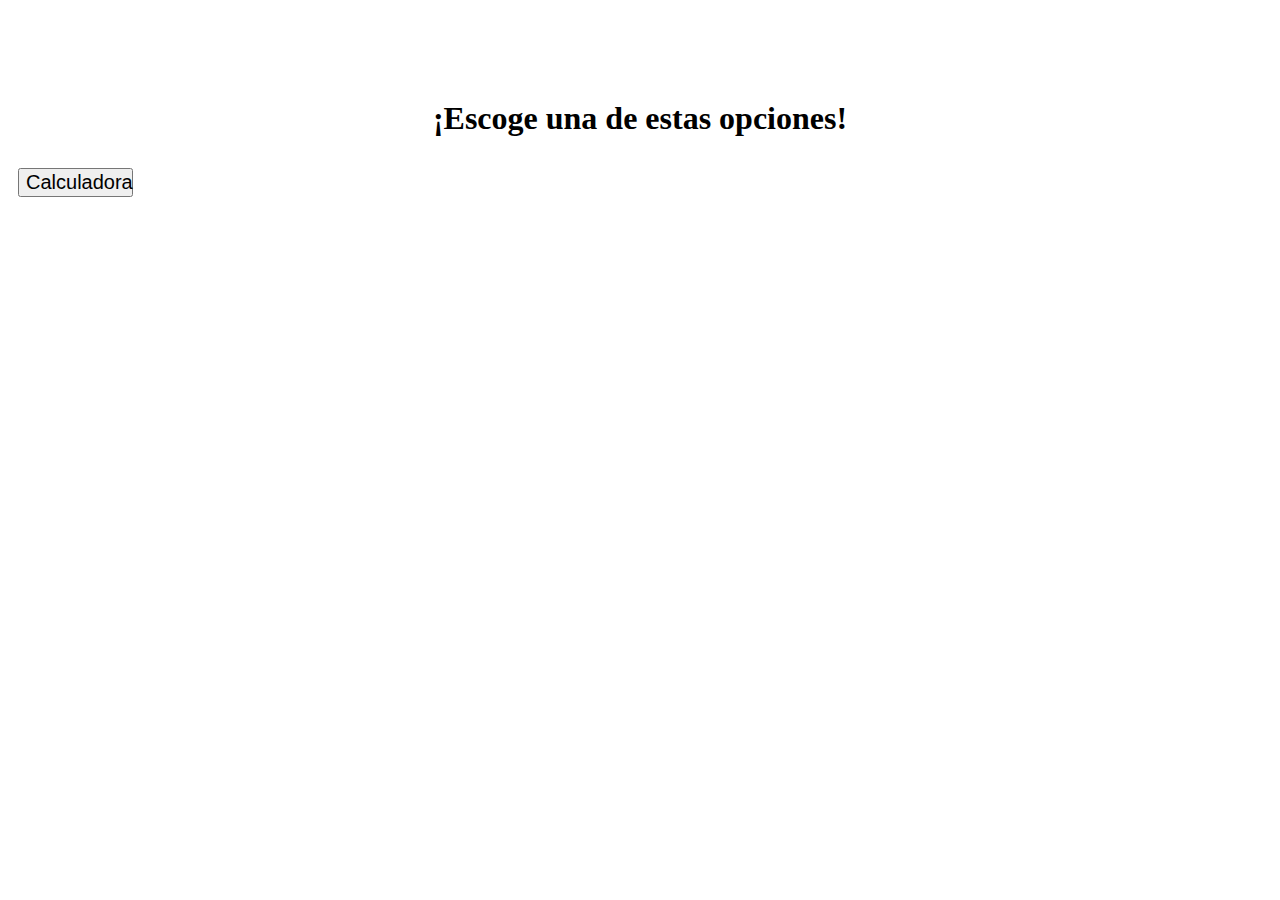
<file: proyecto/index.html>
<!DOCTYPE html>
<html lang="en">
<head>
    <meta charset="UTF-8">
    <meta name="viewport" content="width=device-width, initial-scale=1.0">
    <title>Document</title>
    <link href="https://cdn.jsdelivr.net/npm/bootstrap@5.0.0-beta1/dist/css/bootstrap.min.css" rel="stylesheet" integrity="sha384-giJF6kkoqNQ00vy+HMDP7azOuL0xtbfIcaT9wjKHr8RbDVddVHyTfAAsrekwKmP1" crossorigin="anonymous">
    <link rel="stylesheet" href="style.css">
</head>
<body>
    <h1 class="firstTitle">¡Escoge una de estas opciones!</h1>
    <button class="boton btn btn-danger" onclick="calculadora()">Calculadora</button>
    <script src="javascript.js"></script>
</body>
</html>
</file>
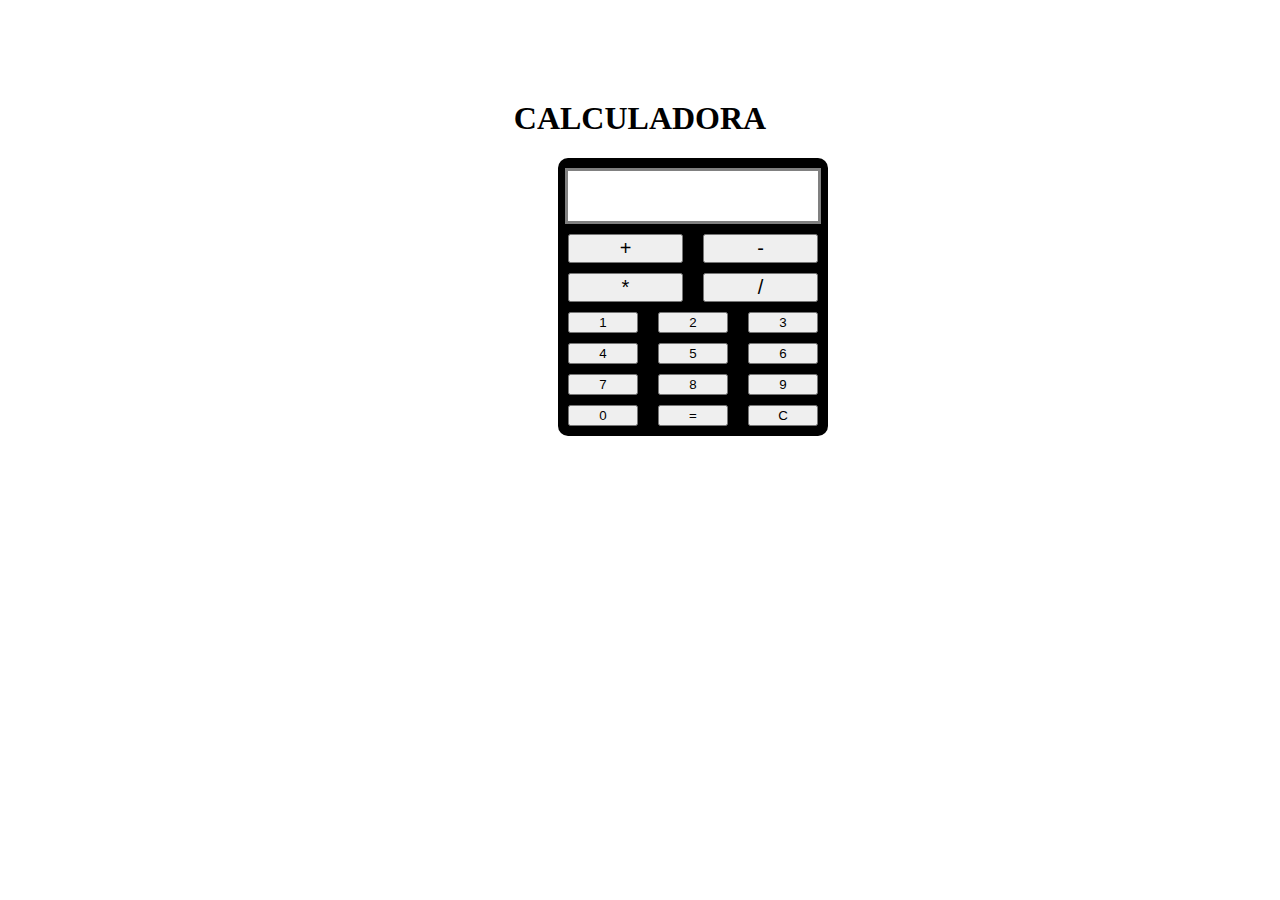
<file: proyecto/calculadora.html>
<!DOCTYPE html>
<html lang="en">
<head>
    <meta charset="UTF-8">
    <meta name="viewport" content="width=device-width, initial-scale=1.0">
    <link href="https://cdn.jsdelivr.net/npm/bootstrap@5.0.0-beta1/dist/css/bootstrap.min.css" rel="stylesheet" integrity="sha384-giJF6kkoqNQ00vy+HMDP7azOuL0xtbfIcaT9wjKHr8RbDVddVHyTfAAsrekwKmP1" crossorigin="anonymous">
    <link rel="stylesheet" href="style.css">
    <title>Calculadora Básica</title>
</head>
<body onload="init()">
    <h1 class="firstTitle">CALCULADORA</h1>
        <div class="contenedorCalculadora">
            <label id="resultado" class="resultado"></label>
            <div class="contenedorBoton">
                <button id="suma" class="boton btn btn-success">+</button>
                <button id="resta" class="boton btn btn-success">-</button>
            </div>
            <div class="contenedorBoton">
                <button id="multiplicacion" class="boton btn btn-success">*</button>
                <button id="division" class="boton btn btn-success">/</button>
            </div>
            <div class="contenedorBoton">
                <button id="uno"  class="botonNumeros btn btn-secondary">1</button>
                <button id="dos" class="botonNumeros btn btn-secondary">2</button>
                <button id="tres"  class="botonNumeros btn btn-secondary">3</button>
            </div>
            <div class="contenedorBoton">
                <button id="cuatro" class="botonNumeros btn btn-secondary">4</button>
                <button id="cinco" class="botonNumeros btn btn-secondary">5</button>
                <button id="seis" class="botonNumeros btn btn-secondary">6</button>
            </div>
            <div class="contenedorBoton">
                <button id="siete" class="botonNumeros btn btn-secondary">7</button>
                <button id="ocho" class="botonNumeros btn btn-secondary">8</button>
                <button id="nueve" class="botonNumeros btn btn-secondary">9</button>
            </div>
            <div class="contenedorBoton">
                <button id="cero" class="botonNumeros btn btn-secondary">0</button>      
                <button id="igual" class="botonNumeros btn btn-warning">=</button>
                <button id="reset" class="botonNumeros btn btn-danger">C</button>
            </div>
        </div>











    <script src="javascript.js"></script>
</body>
</html>
</file>
<file: proyecto/style.css>
.firstTitle{
    margin-top: 100px;
    text-align: center;
}

.contenedorCalculadora{
    background-color: black;
    display: inline-block;
    margin-left: 550px;
    margin-right: 550px;
    padding-top: 10px;
    padding-bottom: 10px;
    border-radius: 10px;
}

.contenedorBoton{
    display: flex;
    justify-content: center;
    margin-left: auto;
    margin-right: auto;
}

.boton{
    width: 115px;
    margin-top: 10px;
    margin-left: 10px;
    margin-right: 10px;
    font-size: 20px;
}

.botonNumeros{
    width: 70px;
    margin-top: 10px;
    margin-left: 10px;
    margin-right: 10px;
}

.resultado{
    width: 250px;
    height: 50px;
    border: solid gray;
    display: block;
    margin-left: auto;
    margin-right: auto;  
    background-color: white;
    font-family: serif;
    font-weight:bold;
    text-align: center;
}
</file>
